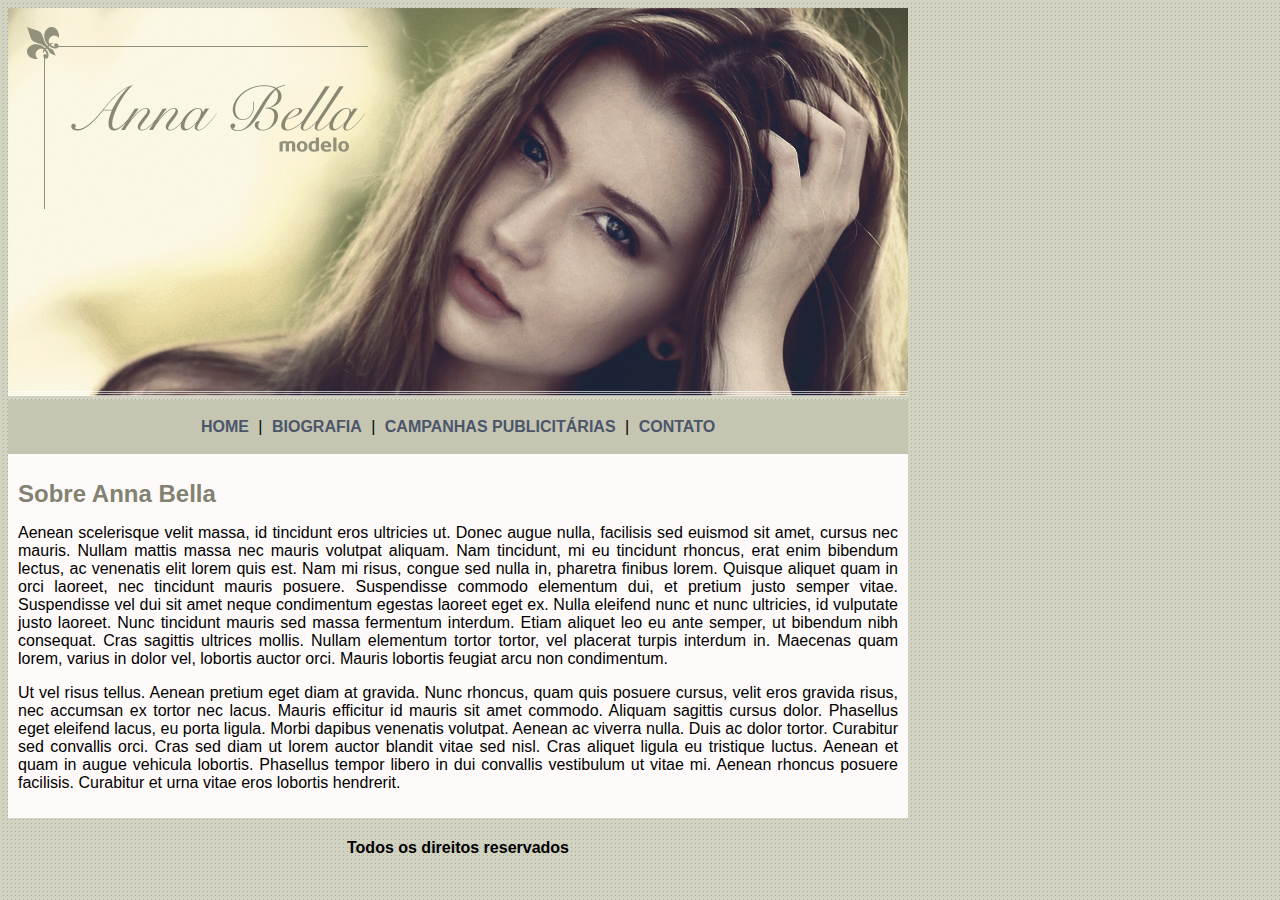
<file: index.html>
<!DOCTYPE html>
<html>
   <head>
      <meta charset="utf-8">
      <title>Anna Bella - Oficial</title>
      <link rel="stylesheet" type="text/css" href="estilo.css">
   </head>
   <body>

      <div id="principal" >
         
         <img src="imagens/capa.png">
         
         <div id="menu" align="center">
            <!--menu-->
            <a href=""> HOME </a> |
            <a href="biografia.html"> BIOGRAFIA</a> |
            <a href="campanhas-publicitarias.html"> CAMPANHAS PUBLICITÁRIAS </a> |
            <a href="contato.html"> CONTATO </a>


         </div>
         <div id="conteudo"><!--inicio conteúdo-->
            <h1>Sobre Anna Bella</h1>
            <p>Aenean scelerisque velit massa, id tincidunt eros ultricies ut. Donec augue nulla, facilisis sed euismod sit amet, cursus nec mauris. Nullam mattis massa nec mauris volutpat aliquam. Nam tincidunt, mi eu tincidunt rhoncus, erat enim bibendum lectus, ac venenatis elit lorem quis est. Nam mi risus, congue sed nulla in, pharetra finibus lorem. Quisque aliquet quam in orci laoreet, nec tincidunt mauris posuere. Suspendisse commodo elementum dui, et pretium justo semper vitae. Suspendisse vel dui sit amet neque condimentum egestas laoreet eget ex. Nulla eleifend nunc et nunc ultricies, id vulputate justo laoreet. Nunc tincidunt mauris sed massa fermentum interdum. Etiam aliquet leo eu ante semper, ut bibendum nibh consequat. Cras sagittis ultrices mollis. Nullam elementum tortor tortor, vel placerat turpis interdum in. Maecenas quam lorem, varius in dolor vel, lobortis auctor orci. Mauris lobortis feugiat arcu non condimentum.</p>

            <p>Ut vel risus tellus. Aenean pretium eget diam at gravida. Nunc rhoncus, quam quis posuere cursus, velit eros gravida risus, nec accumsan ex tortor nec lacus. Mauris efficitur id mauris sit amet commodo. Aliquam sagittis cursus dolor. Phasellus eget eleifend lacus, eu porta ligula. Morbi dapibus venenatis volutpat. Aenean ac viverra nulla. Duis ac dolor tortor. Curabitur sed convallis orci. Cras sed diam ut lorem auctor blandit vitae sed nisl. Cras aliquet ligula eu tristique luctus. Aenean et quam in augue vehicula lobortis. Phasellus tempor libero in dui convallis vestibulum ut vitae mi. Aenean rhoncus posuere facilisis. Curabitur et urna vitae eros lobortis hendrerit.</p>
         </div><!-- fim do conteúdo-->
         <div>
            <h4 class="center">Todos os direitos reservados</h4>
         </div>
      </div>

   </body>
</html>
</file>
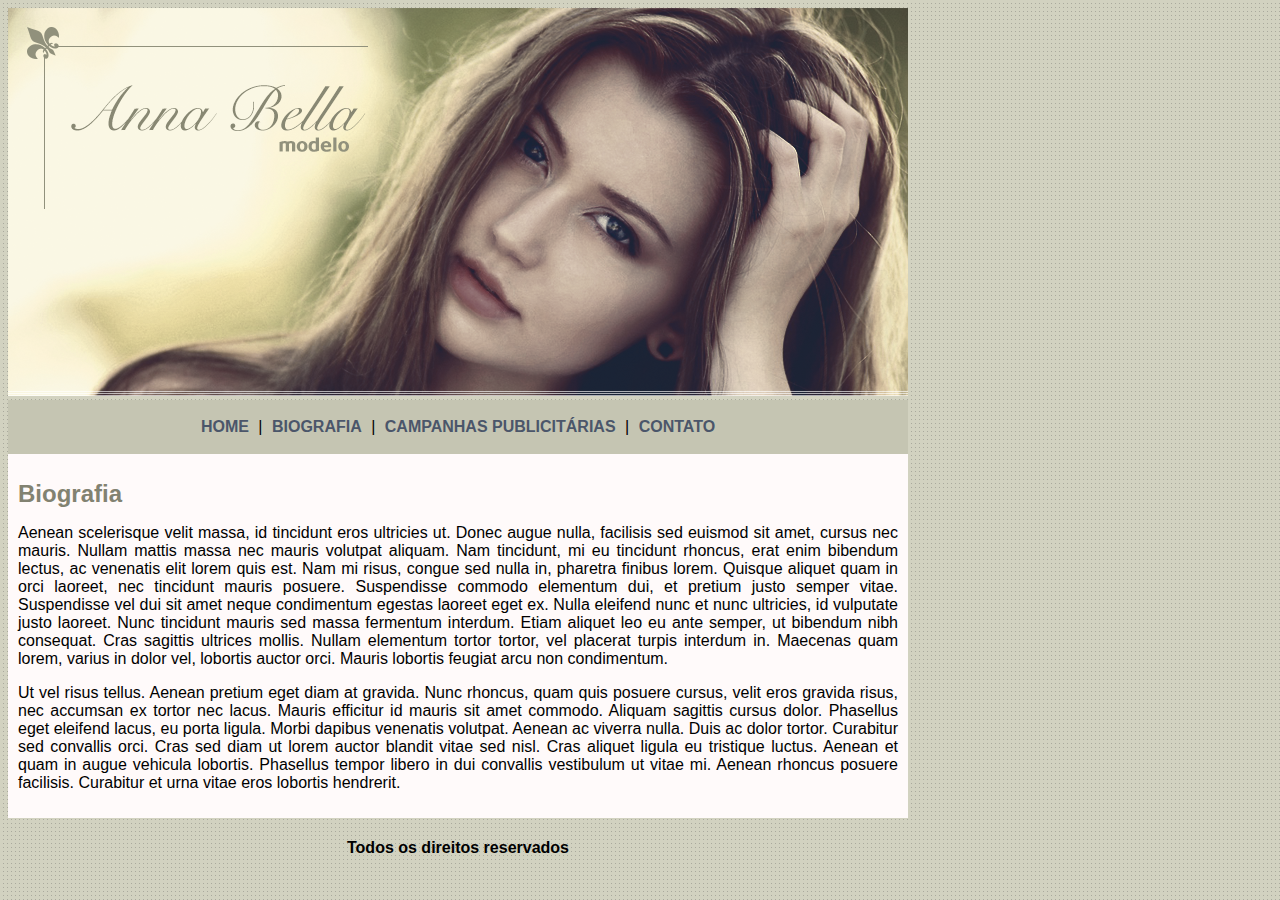
<file: biografia.html>
<!DOCTYPE html>
<html>
<head>
	<meta charset="utf-8">
	<title>Biografia</title>
	<link rel="stylesheet" type="text/css" href="estilo.css">
</head>
<body>
	<div id="principal">
		<div>
			<img src="imagens/capa.png">
		</div>
		<div id="menu" align="center"><!-- menu-->
			<a href="index.html"> HOME </a> |
            <a href="biografia.html"> BIOGRAFIA</a> |
            <a href="campanhas-publicitarias.html"> CAMPANHAS PUBLICITÁRIAS </a> |
            <a href="contato.html"> CONTATO </a>
		</div>
		<div id="conteudo">
			<h1>Biografia</h1>
			<p>Aenean scelerisque velit massa, id tincidunt eros ultricies ut. Donec augue nulla, facilisis sed euismod sit amet, cursus nec mauris. Nullam mattis massa nec mauris volutpat aliquam. Nam tincidunt, mi eu tincidunt rhoncus, erat enim bibendum lectus, ac venenatis elit lorem quis est. Nam mi risus, congue sed nulla in, pharetra finibus lorem. Quisque aliquet quam in orci laoreet, nec tincidunt mauris posuere. Suspendisse commodo elementum dui, et pretium justo semper vitae. Suspendisse vel dui sit amet neque condimentum egestas laoreet eget ex. Nulla eleifend nunc et nunc ultricies, id vulputate justo laoreet. Nunc tincidunt mauris sed massa fermentum interdum. Etiam aliquet leo eu ante semper, ut bibendum nibh consequat. Cras sagittis ultrices mollis. Nullam elementum tortor tortor, vel placerat turpis interdum in. Maecenas quam lorem, varius in dolor vel, lobortis auctor orci. Mauris lobortis feugiat arcu non condimentum.</p>

            <p>Ut vel risus tellus. Aenean pretium eget diam at gravida. Nunc rhoncus, quam quis posuere cursus, velit eros gravida risus, nec accumsan ex tortor nec lacus. Mauris efficitur id mauris sit amet commodo. Aliquam sagittis cursus dolor. Phasellus eget eleifend lacus, eu porta ligula. Morbi dapibus venenatis volutpat. Aenean ac viverra nulla. Duis ac dolor tortor. Curabitur sed convallis orci. Cras sed diam ut lorem auctor blandit vitae sed nisl. Cras aliquet ligula eu tristique luctus. Aenean et quam in augue vehicula lobortis. Phasellus tempor libero in dui convallis vestibulum ut vitae mi. Aenean rhoncus posuere facilisis. Curabitur et urna vitae eros lobortis hendrerit.</p>
			
		</div>
		<div class="center">
			<h4>Todos os direitos reservados</h4>
		</div>
	</div>

</body>
</html>
</file>
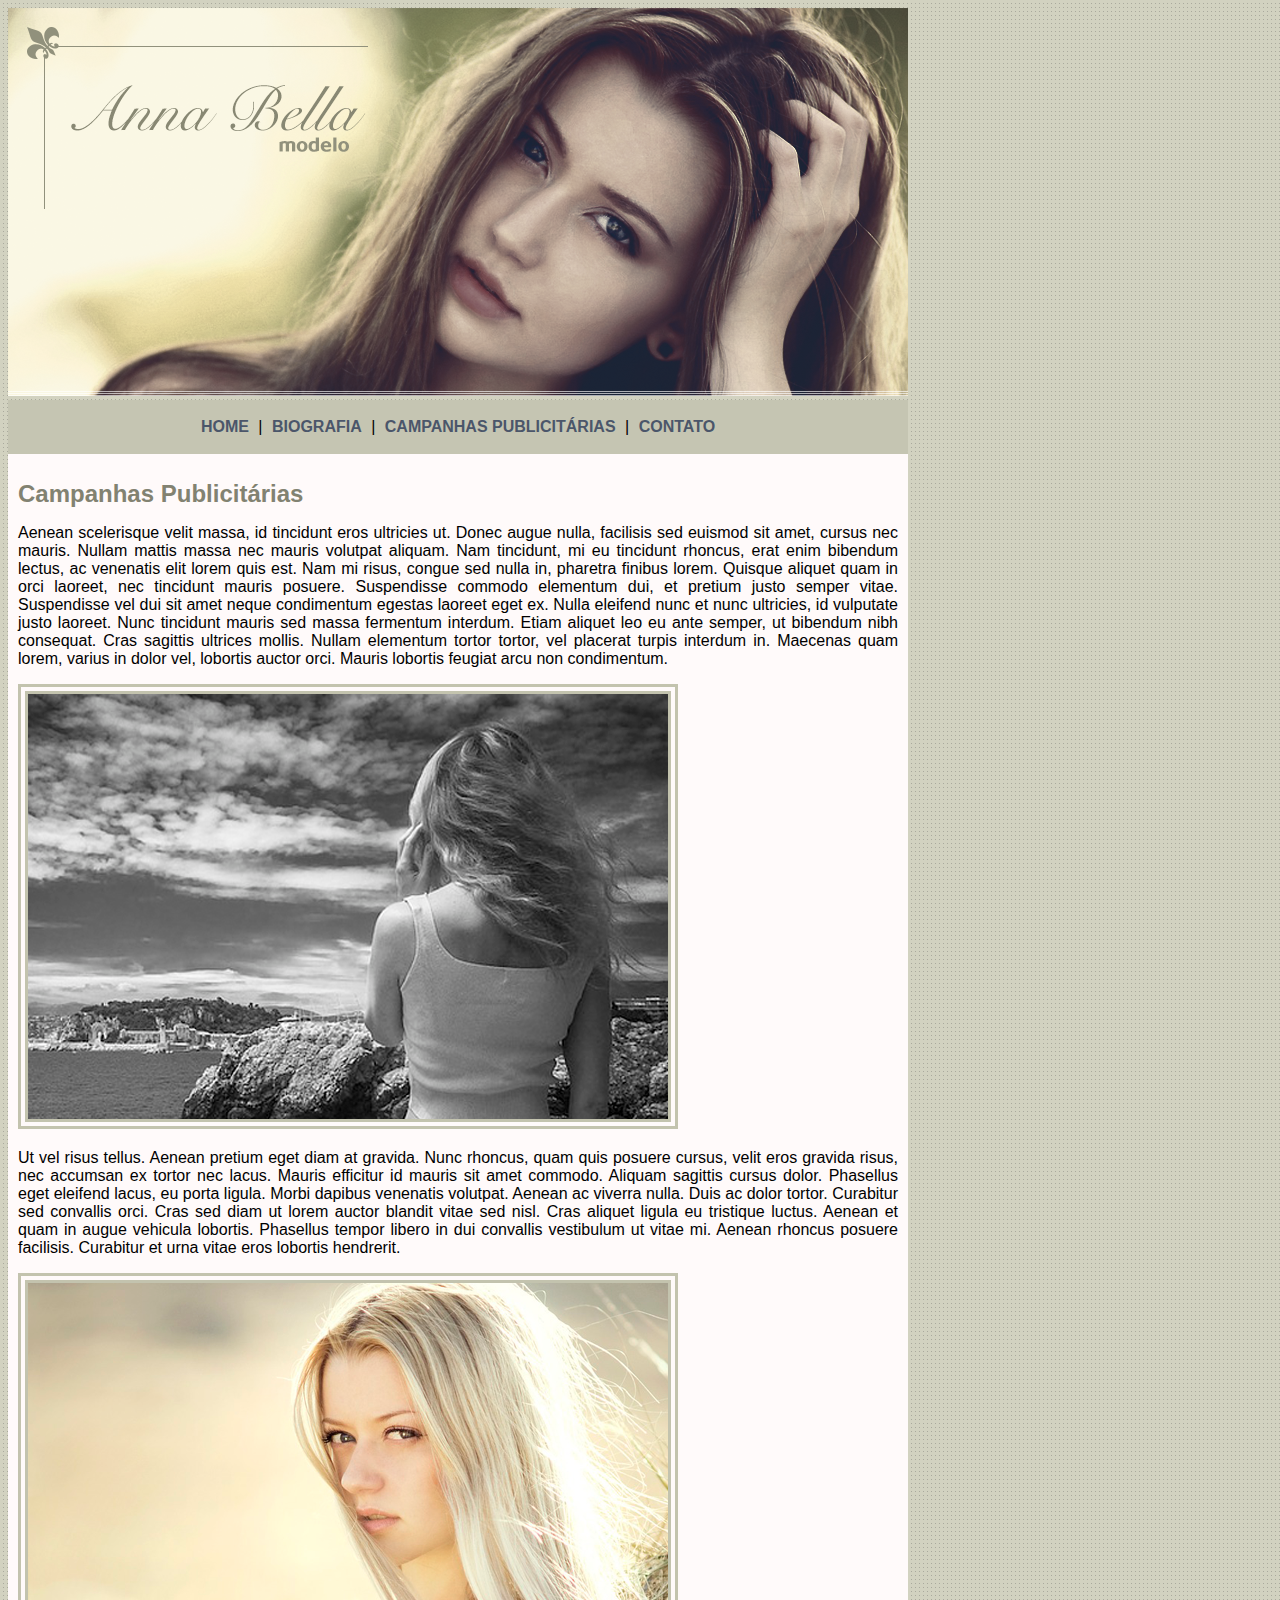
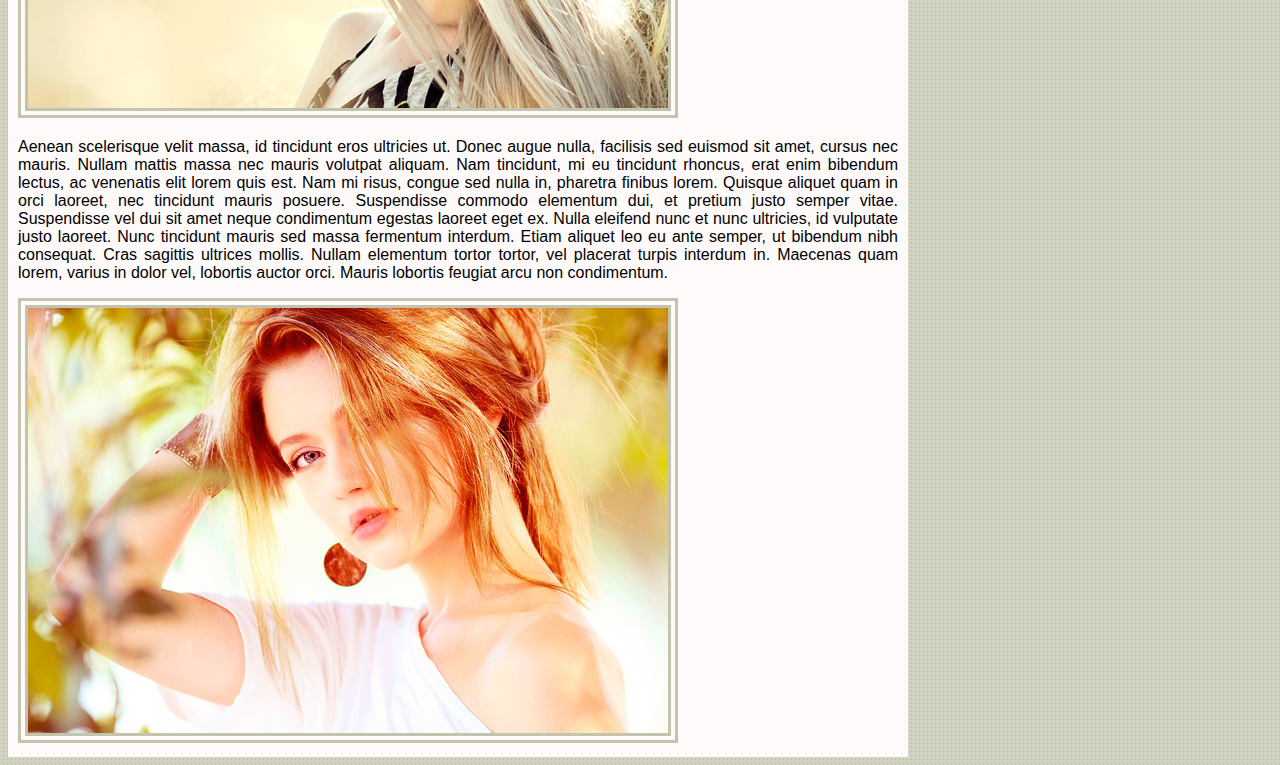
<file: campanhas-publicitarias.html>
<!DOCTYPE html>
<html>
<head>
	<meta charset="utf-8">
	<title>Campanhas Publicitárias</title>
	<link rel="stylesheet" type="text/css" href="estilo.css">
</head>

<body>
	<div id="principal">
		<div>
			<img src="imagens/capa.png">
		</div>
		<div id="menu" align="center">
			     <!--menu-->
            <a href=""> HOME </a> |
            <a href="biografia.html"> BIOGRAFIA</a> |
            <a href="campanhas-publicitárias"> CAMPANHAS PUBLICITÁRIAS </a> |
            <a href="contato.html"> CONTATO </a>
		</div>
		<div id="conteudo">
			<h1>Campanhas Publicitárias</h1>
			<p>Aenean scelerisque velit massa, id tincidunt eros ultricies ut. Donec augue nulla, facilisis sed euismod sit amet, cursus nec mauris. Nullam mattis massa nec mauris volutpat aliquam. Nam tincidunt, mi eu tincidunt rhoncus, erat enim bibendum lectus, ac venenatis elit lorem quis est. Nam mi risus, congue sed nulla in, pharetra finibus lorem. Quisque aliquet quam in orci laoreet, nec tincidunt mauris posuere. Suspendisse commodo elementum dui, et pretium justo semper vitae. Suspendisse vel dui sit amet neque condimentum egestas laoreet eget ex. Nulla eleifend nunc et nunc ultricies, id vulputate justo laoreet. Nunc tincidunt mauris sed massa fermentum interdum. Etiam aliquet leo eu ante semper, ut bibendum nibh consequat. Cras sagittis ultrices mollis. Nullam elementum tortor tortor, vel placerat turpis interdum in. Maecenas quam lorem, varius in dolor vel, lobortis auctor orci. Mauris lobortis feugiat arcu non condimentum.</p>

			<img src="imagens/foto1.png" class="img">

            <p>Ut vel risus tellus. Aenean pretium eget diam at gravida. Nunc rhoncus, quam quis posuere cursus, velit eros gravida risus, nec accumsan ex tortor nec lacus. Mauris efficitur id mauris sit amet commodo. Aliquam sagittis cursus dolor. Phasellus eget eleifend lacus, eu porta ligula. Morbi dapibus venenatis volutpat. Aenean ac viverra nulla. Duis ac dolor tortor. Curabitur sed convallis orci. Cras sed diam ut lorem auctor blandit vitae sed nisl. Cras aliquet ligula eu tristique luctus. Aenean et quam in augue vehicula lobortis. Phasellus tempor libero in dui convallis vestibulum ut vitae mi. Aenean rhoncus posuere facilisis. Curabitur et urna vitae eros lobortis hendrerit.</p>

            <img src="imagens/foto2.png" class="img">

            <p>Aenean scelerisque velit massa, id tincidunt eros ultricies ut. Donec augue nulla, facilisis sed euismod sit amet, cursus nec mauris. Nullam mattis massa nec mauris volutpat aliquam. Nam tincidunt, mi eu tincidunt rhoncus, erat enim bibendum lectus, ac venenatis elit lorem quis est. Nam mi risus, congue sed nulla in, pharetra finibus lorem. Quisque aliquet quam in orci laoreet, nec tincidunt mauris posuere. Suspendisse commodo elementum dui, et pretium justo semper vitae. Suspendisse vel dui sit amet neque condimentum egestas laoreet eget ex. Nulla eleifend nunc et nunc ultricies, id vulputate justo laoreet. Nunc tincidunt mauris sed massa fermentum interdum. Etiam aliquet leo eu ante semper, ut bibendum nibh consequat. Cras sagittis ultrices mollis. Nullam elementum tortor tortor, vel placerat turpis interdum in. Maecenas quam lorem, varius in dolor vel, lobortis auctor orci. Mauris lobortis feugiat arcu non condimentum.</p>

            <img src="imagens/foto3.png" class="img">


			
		</div>
	</div>

</body>
</html>
</file>
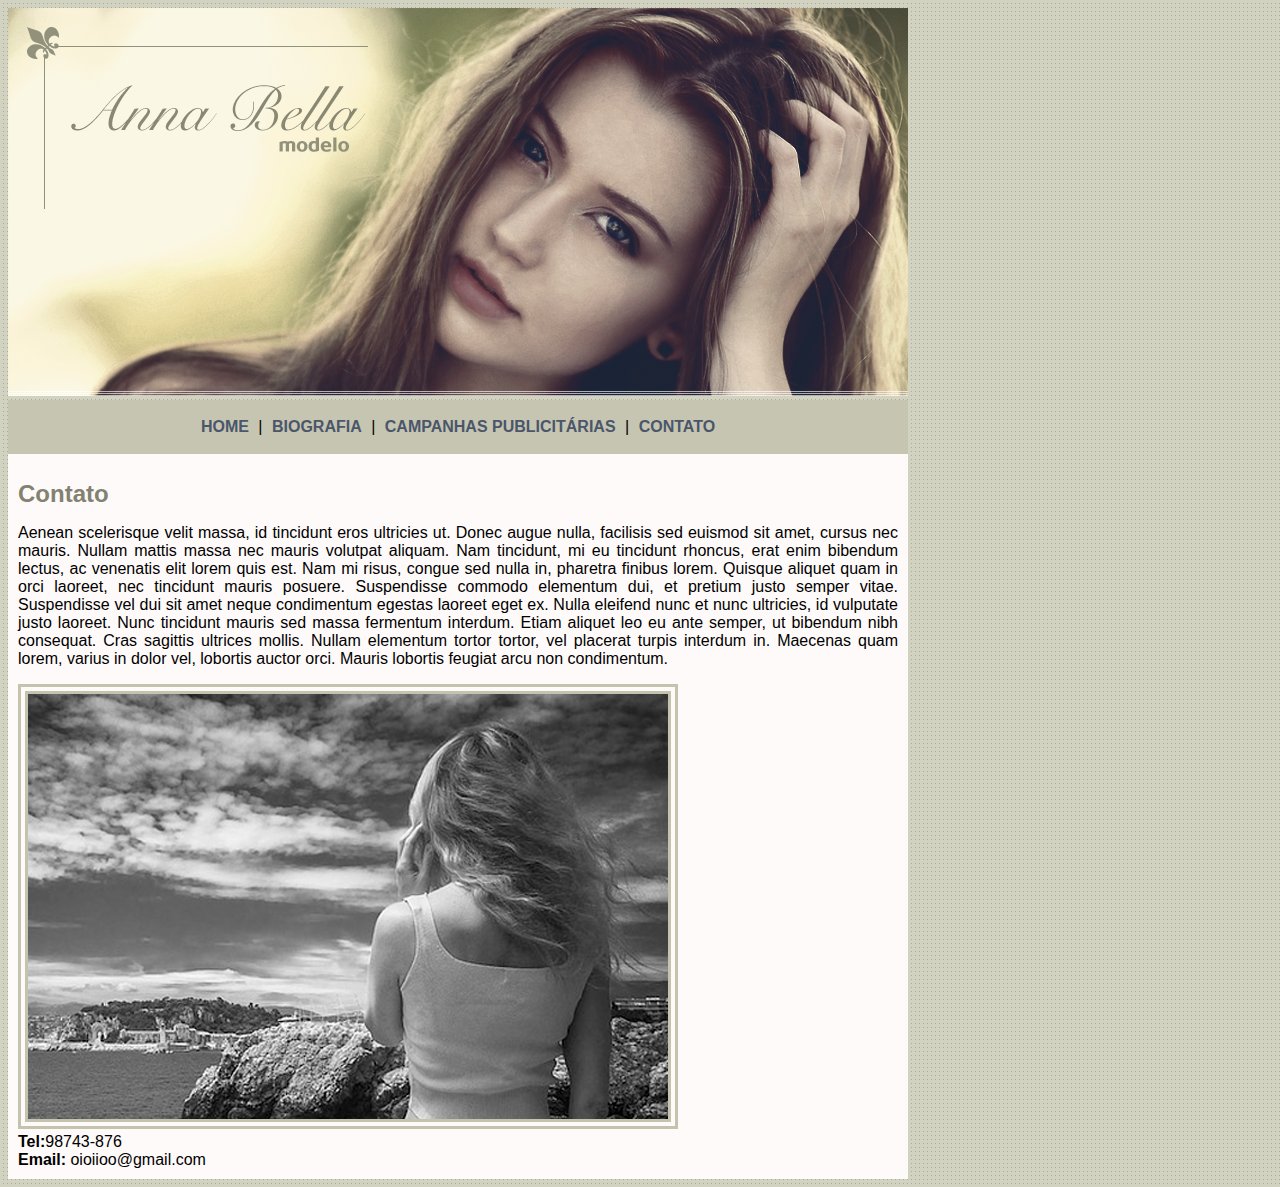
<file: contato.html>
<!DOCTYPE html>
<html>
<head>
	<meta charset="utf-8">
	<title>Contato</title>
	<link rel="stylesheet" type="text/css" href="estilo.css">
</head>

<body>
	<div id="principal">
		<div>
			<img src="imagens/capa.png">
		</div>
		<div id="menu" align="center">
			     <!--menu-->
            <a href="index.html"> HOME </a> |
            <a href="biografia.html"> BIOGRAFIA</a> |
            <a href="campanhas-publicitárias"> CAMPANHAS PUBLICITÁRIAS </a> |
            <a href="contato.html"> CONTATO </a>
		</div>
		<div id="conteudo"><!-- inicio do conteúdo-->
			<h1>Contato</h1>
			<p>Aenean scelerisque velit massa, id tincidunt eros ultricies ut. Donec augue nulla, facilisis sed euismod sit amet, cursus nec mauris. Nullam mattis massa nec mauris volutpat aliquam. Nam tincidunt, mi eu tincidunt rhoncus, erat enim bibendum lectus, ac venenatis elit lorem quis est. Nam mi risus, congue sed nulla in, pharetra finibus lorem. Quisque aliquet quam in orci laoreet, nec tincidunt mauris posuere. Suspendisse commodo elementum dui, et pretium justo semper vitae. Suspendisse vel dui sit amet neque condimentum egestas laoreet eget ex. Nulla eleifend nunc et nunc ultricies, id vulputate justo laoreet. Nunc tincidunt mauris sed massa fermentum interdum. Etiam aliquet leo eu ante semper, ut bibendum nibh consequat. Cras sagittis ultrices mollis. Nullam elementum tortor tortor, vel placerat turpis interdum in. Maecenas quam lorem, varius in dolor vel, lobortis auctor orci. Mauris lobortis feugiat arcu non condimentum.</p>

			<img src="imagens/foto1.png" class="img"><br>
			<strong>Tel:</strong>98743-876<br>
			<strong>Email:</strong> oioiioo@gmail.com


		</div><!--fim do conteúdo-->
	</div>

</body>
</html>
</file>
<file: estilo.css>
body{
	background: #d2d2c1 url('imagens/fundo.png') ;
	font: 16px Arial, Helvetica, sans-serif;
}
a{
	color: #4b566a;
	text-decoration: none;
	font-weight: bold;
	padding: 5px;
}
h1{
	color: #828271;
	font-size: 1.5em;
}


#principal{
		width: 900px;
}
#menu{
	background: #c5c5b2;
	padding: 18px;
}
#conteudo{
	background: snow;
	text-align: justify;
	padding: 10px;
}
.center{
	text-align: center;
}
.img{
	border: 10px double #c3c3ae;
}
</file>
